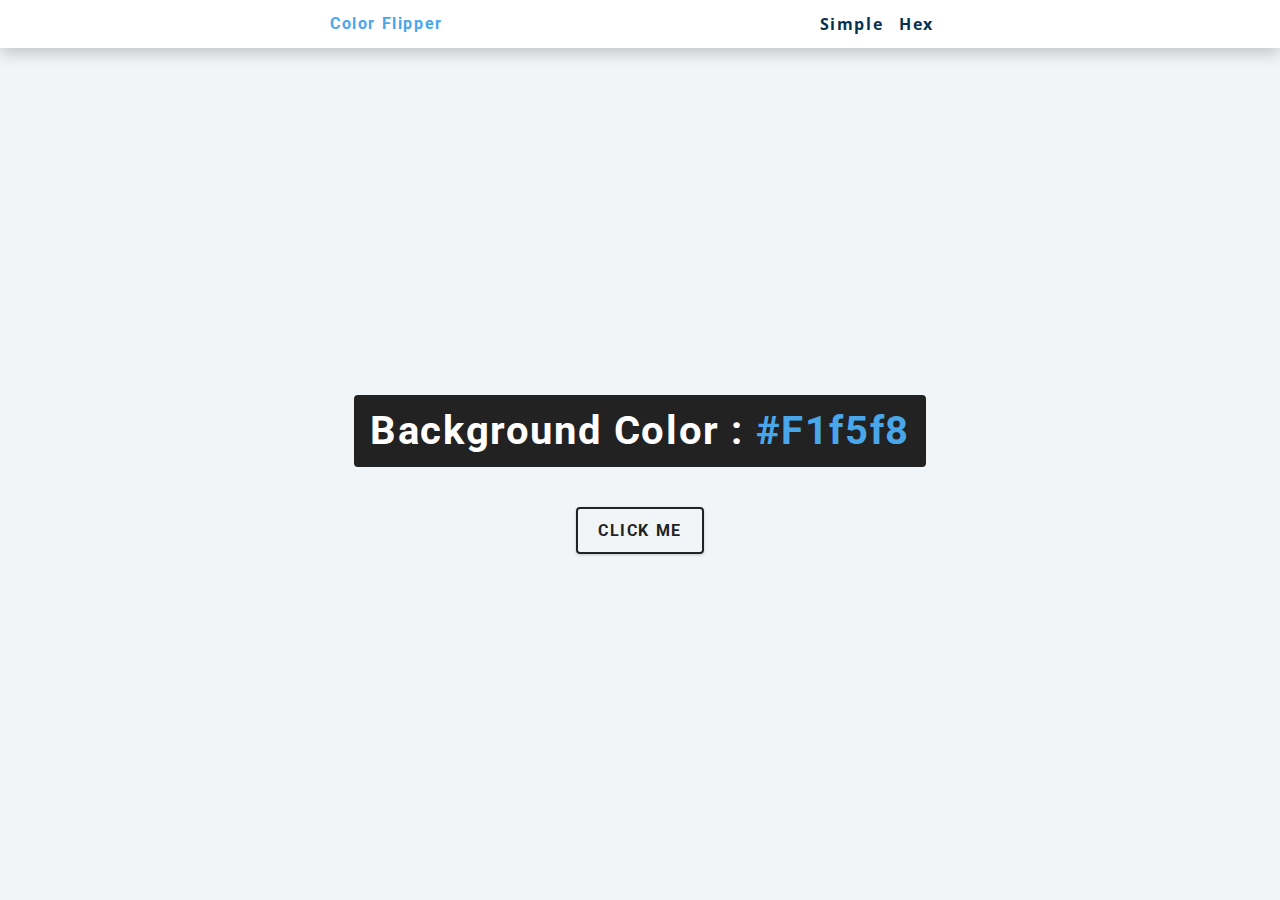
<file: 01-color-flipper/index.html>
<!DOCTYPE html>
<html lang="en">
  <head>
    <meta charset="UTF-8" />
    <meta name="viewport" content="width=device-width, initial-scale=1.0" />
    <title>Color Flipper || Zoc</title>

    <!-- styles -->
    <link rel="stylesheet" href="styles.css" />
  </head>

  <body>
    <nav>
      <div class="nav-center">
        <h4>color flipper</h4>
        <ul class="nav-links">
          <li><a href="index.html">simple</a></li>
          <li><a href="hex.html">hex</a></li>
        </ul>
      </div>
    </nav>
    <main>
      <div class="container">
        <h2>background color : <span class="color">#f1f5f8</span></h2>
        <button class="btn btn-hero" id="btn">click me</button>
      </div>
    </main>
    <!-- javascript -->
    <script src="app.js"></script>
  </body>
</html>
</file>
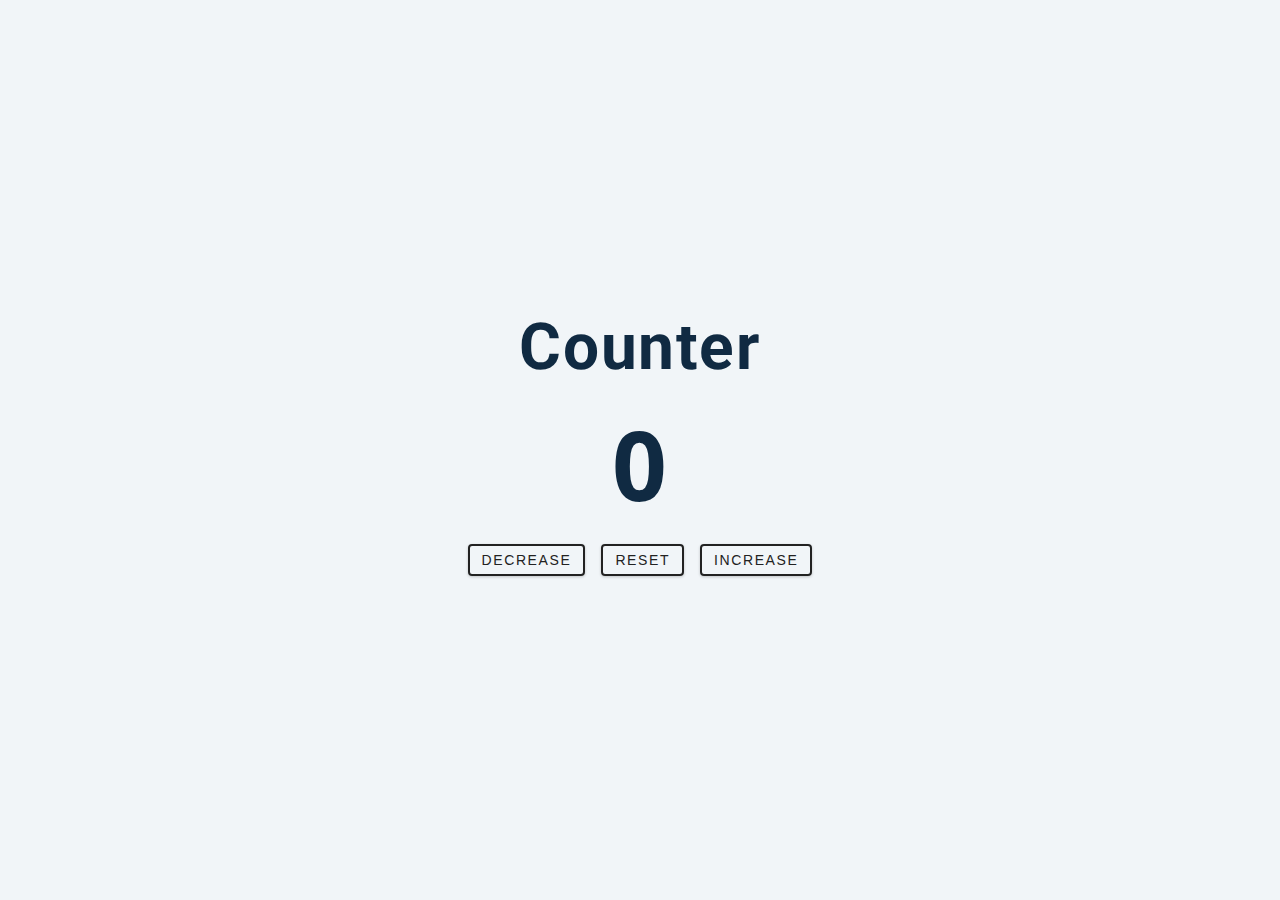
<file: 02-counter/index.html>
<!DOCTYPE html>
<html lang="en">
  <head>
    <meta charset="UTF-8" />
    <meta name="viewport" content="width=device-width, initial-scale=1.0" />
    <title>Counter</title>

    <!-- styles -->
    <link rel="stylesheet" href="styles.css" />
  </head>
  <body>
    <main>
      <div class="container">
        <h1>Counter</h1>
        <span id="value">0</span>
        <div class="button-container">
          <button class="btn decrease">Decrease</button
          ><button class="btn reset">Reset</button
          ><button class="btn increase">Increase</button>
        </div>
      </div>
    </main>
    <!-- javascript -->
    <script src="app.js"></script>
  </body>
</html>
</file>
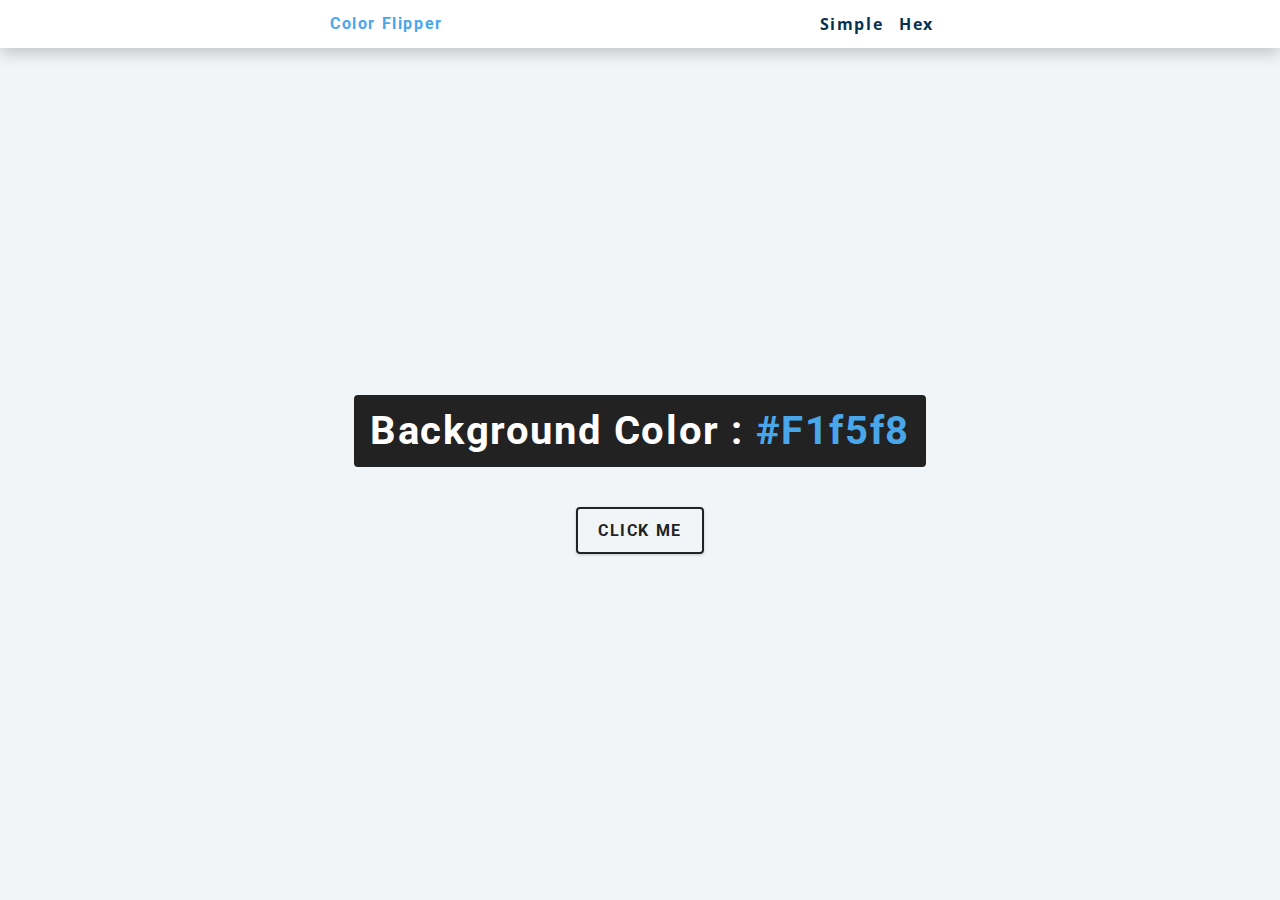
<file: 01-color-flipper/hex.html>
<!DOCTYPE html>
<html lang="en">
  <head>
    <meta charset="UTF-8" />
    <meta name="viewport" content="width=device-width, initial-scale=1.0" />
    <title>Color Flipper || Zoc</title>

    <!-- styles -->
    <link rel="stylesheet" href="styles.css" />
  </head>

  <body>
    <nav>
      <div class="nav-center">
        <h4>color flipper</h4>
        <ul class="nav-links">
          <li><a href="index.html">simple</a></li>
          <li><a href="hex.html">hex</a></li>
        </ul>
      </div>
    </nav>
    <main>
      <div class="container">
        <h2>background color : <span class="color">#f1f5f8</span></h2>
        <button class="btn btn-hero" id="btn">click me</button>
      </div>
    </main>
    <!-- javascript -->
    <script src="hex.js"></script>
  </body>
</html>
</file>
<file: 01-color-flipper/styles.css>
/*
=============== 
Fonts
===============
*/
@import url("https://fonts.googleapis.com/css?family=Open+Sans|Roboto:400,700&display=swap");

/*
=============== 
Variables
===============
*/

:root {
  /* dark shades of primary color*/
  --clr-primary-1: hsl(205, 86%, 17%);
  --clr-primary-2: hsl(205, 77%, 27%);
  --clr-primary-3: hsl(205, 72%, 37%);
  --clr-primary-4: hsl(205, 63%, 48%);
  /* primary/main color */
  --clr-primary-5: hsl(205, 78%, 60%);
  /* lighter shades of primary color */
  --clr-primary-6: hsl(205, 89%, 70%);
  --clr-primary-7: hsl(205, 90%, 76%);
  --clr-primary-8: hsl(205, 86%, 81%);
  --clr-primary-9: hsl(205, 90%, 88%);
  --clr-primary-10: hsl(205, 100%, 96%);
  /* darkest grey - used for headings */
  --clr-grey-1: hsl(209, 61%, 16%);
  --clr-grey-2: hsl(211, 39%, 23%);
  --clr-grey-3: hsl(209, 34%, 30%);
  --clr-grey-4: hsl(209, 28%, 39%);
  /* grey used for paragraphs */
  --clr-grey-5: hsl(210, 22%, 49%);
  --clr-grey-6: hsl(209, 23%, 60%);
  --clr-grey-7: hsl(211, 27%, 70%);
  --clr-grey-8: hsl(210, 31%, 80%);
  --clr-grey-9: hsl(212, 33%, 89%);
  --clr-grey-10: hsl(210, 36%, 96%);
  --clr-white: #fff;
  --clr-red-dark: hsl(360, 67%, 44%);
  --clr-red-light: hsl(360, 71%, 66%);
  --clr-green-dark: hsl(125, 67%, 44%);
  --clr-green-light: hsl(125, 71%, 66%);
  --clr-black: #222;
  --ff-primary: "Roboto", sans-serif;
  --ff-secondary: "Open Sans", sans-serif;
  --transition: all 0.3s linear;
  --spacing: 0.1rem;
  --radius: 0.25rem;
  --light-shadow: 0 5px 15px rgba(0, 0, 0, 0.1);
  --dark-shadow: 0 5px 15px rgba(0, 0, 0, 0.2);
  --max-width: 1170px;
  --fixed-width: 620px;
}
/*
=============== 
Global Styles
===============
*/

*,
::after,
::before {
  margin: 0;
  padding: 0;
  box-sizing: border-box;
}
body {
  font-family: var(--ff-secondary);
  background: var(--clr-grey-10);
  color: var(--clr-grey-1);
  line-height: 1.5;
  font-size: 0.875rem;
}
ul {
  list-style-type: none;
}
a {
  text-decoration: none;
}
h1,
h2,
h3,
h4 {
  letter-spacing: var(--spacing);
  text-transform: capitalize;
  line-height: 1.25;
  margin-bottom: 0.75rem;
  font-family: var(--ff-primary);
}
h1 {
  font-size: 3rem;
}
h2 {
  font-size: 2rem;
}
h3 {
  font-size: 1.25rem;
}
h4 {
  font-size: 0.875rem;
}
p {
  margin-bottom: 1.25rem;
  color: var(--clr-grey-5);
}
@media screen and (min-width: 800px) {
  h1 {
    font-size: 4rem;
  }
  h2 {
    font-size: 2.5rem;
  }
  h3 {
    font-size: 1.75rem;
  }
  h4 {
    font-size: 1rem;
  }
  body {
    font-size: 1rem;
  }
  h1,
  h2,
  h3,
  h4 {
    line-height: 1;
  }
}
/*  global classes */

/* section */
.section {
  padding: 5rem 0;
}

.section-center {
  width: 90vw;
  margin: 0 auto;
  max-width: 1170px;
}
@media screen and (min-width: 992px) {
  .section-center {
    width: 95vw;
  }
}
main {
  min-height: 100vh;
  display: grid;
  place-items: center;
}

/*
=============== 
Nav
===============
*/
nav {
  background: var(--clr-white);
  height: 3rem;
  display: grid;
  align-items: center;
  box-shadow: var(--dark-shadow);
}
.nav-center {
  width: 90vw;
  max-width: var(--fixed-width);
  margin: 0 auto;
  display: flex;
  align-items: center;
  justify-content: space-between;
}
.nav-center h4 {
  margin-bottom: 0;
  color: var(--clr-primary-5);
}
.nav-links {
  display: flex;
}
nav a {
  text-transform: capitalize;
  font-weight: 700;
  font-size: 1rem;
  color: var(--clr-primary-1);
  letter-spacing: var(--spacing);
  margin-right: 1rem;
}
nav a:hover {
  color: var(--clr-primary-5);
}
/*
=============== 
Container
===============
*/
main {
  min-height: calc(100vh - 3rem);
  display: grid;
  place-items: center;
}
.container {
  text-align: center;
}
.container h2 {
  background: var(--clr-black);
  color: var(--clr-white);
  padding: 1rem;
  border-radius: var(--radius);
  margin-bottom: 2.5rem;
}
.color {
  color: var(--clr-primary-5);
}
.btn-hero {
  font-family: var(--ff-primary);
  text-transform: uppercase;
  background: transparent;
  color: var(--clr-black);
  letter-spacing: var(--spacing);
  display: inline-block;
  font-weight: 700;
  transition: var(--transition);
  border: 2px solid var(--clr-black);
  cursor: pointer;
  box-shadow: 0 1px 3px rgba(0, 0, 0, 0.2);
  border-radius: var(--radius);
  font-size: 1rem;
  padding: 0.75rem 1.25rem;
}
.btn-hero:hover {
  color: var(--clr-white);
  background: var(--clr-black);
}
</file>
<file: 02-counter/styles.css>
/*
=============== 
Fonts
===============
*/
@import url("https://fonts.googleapis.com/css?family=Open+Sans|Roboto:400,700&display=swap");

/*
=============== 
Variables
===============
*/

:root {
  /* dark shades of primary color*/
  --clr-primary-1: hsl(205, 86%, 17%);
  --clr-primary-2: hsl(205, 77%, 27%);
  --clr-primary-3: hsl(205, 72%, 37%);
  --clr-primary-4: hsl(205, 63%, 48%);
  /* primary/main color */
  --clr-primary-5: hsl(205, 78%, 60%);
  /* lighter shades of primary color */
  --clr-primary-6: hsl(205, 89%, 70%);
  --clr-primary-7: hsl(205, 90%, 76%);
  --clr-primary-8: hsl(205, 86%, 81%);
  --clr-primary-9: hsl(205, 90%, 88%);
  --clr-primary-10: hsl(205, 100%, 96%);
  /* darkest grey - used for headings */
  --clr-grey-1: hsl(209, 61%, 16%);
  --clr-grey-2: hsl(211, 39%, 23%);
  --clr-grey-3: hsl(209, 34%, 30%);
  --clr-grey-4: hsl(209, 28%, 39%);
  /* grey used for paragraphs */
  --clr-grey-5: hsl(210, 22%, 49%);
  --clr-grey-6: hsl(209, 23%, 60%);
  --clr-grey-7: hsl(211, 27%, 70%);
  --clr-grey-8: hsl(210, 31%, 80%);
  --clr-grey-9: hsl(212, 33%, 89%);
  --clr-grey-10: hsl(210, 36%, 96%);
  --clr-white: #fff;
  --clr-red-dark: hsl(360, 67%, 44%);
  --clr-red-light: hsl(360, 71%, 66%);
  --clr-green-dark: hsl(125, 67%, 44%);
  --clr-green-light: hsl(125, 71%, 66%);
  --clr-black: #222;
  --ff-primary: "Roboto", sans-serif;
  --ff-secondary: "Open Sans", sans-serif;
  --transition: all 0.3s linear;
  --spacing: 0.1rem;
  --radius: 0.25rem;
  --light-shadow: 0 5px 15px rgba(0, 0, 0, 0.1);
  --dark-shadow: 0 5px 15px rgba(0, 0, 0, 0.2);
  --max-width: 1170px;
  --fixed-width: 620px;
}
/*
=============== 
Global Styles
===============
*/

*,
::after,
::before {
  margin: 0;
  padding: 0;
  box-sizing: border-box;
}
body {
  font-family: var(--ff-secondary);
  background: var(--clr-grey-10);
  color: var(--clr-grey-1);
  line-height: 1.5;
  font-size: 0.875rem;
}
ul {
  list-style-type: none;
}
a {
  text-decoration: none;
}
h1,
h2,
h3,
h4 {
  letter-spacing: var(--spacing);
  text-transform: capitalize;
  line-height: 1.25;
  margin-bottom: 0.75rem;
  font-family: var(--ff-primary);
}
h1 {
  font-size: 3rem;
}
h2 {
  font-size: 2rem;
}
h3 {
  font-size: 1.25rem;
}
h4 {
  font-size: 0.875rem;
}
p {
  margin-bottom: 1.25rem;
  color: var(--clr-grey-5);
}
@media screen and (min-width: 800px) {
  h1 {
    font-size: 4rem;
  }
  h2 {
    font-size: 2.5rem;
  }
  h3 {
    font-size: 1.75rem;
  }
  h4 {
    font-size: 1rem;
  }
  body {
    font-size: 1rem;
  }
  h1,
  h2,
  h3,
  h4 {
    line-height: 1;
  }
}
/*  global classes */

/* section */
.section {
  padding: 5rem 0;
}

.section-center {
  width: 90vw;
  margin: 0 auto;
  max-width: 1170px;
}
@media screen and (min-width: 992px) {
  .section-center {
    width: 95vw;
  }
}
main {
  min-height: 100vh;
  display: grid;
  place-items: center;
}

/*
=============== 
Counter
===============
*/

main {
  min-height: 100vh;
  display: grid;
  place-items: center;
}
.container {
  text-align: center;
}
#value {
  font-size: 6rem;
  font-weight: bold;
}
.btn {
  text-transform: uppercase;
  background: transparent;
  color: var(--clr-black);
  padding: 0.375rem 0.75rem;
  letter-spacing: var(--spacing);
  display: inline-block;
  transition: var(--transition);
  font-size: 0.875rem;
  border: 2px solid var(--clr-black);
  cursor: pointer;
  box-shadow: 0 1px 3px rgba(0, 0, 0, 0.2);
  border-radius: var(--radius);
  margin: 0.5rem;
}
.btn:hover {
  color: var(--clr-white);
  background: var(--clr-black);
}
</file>
